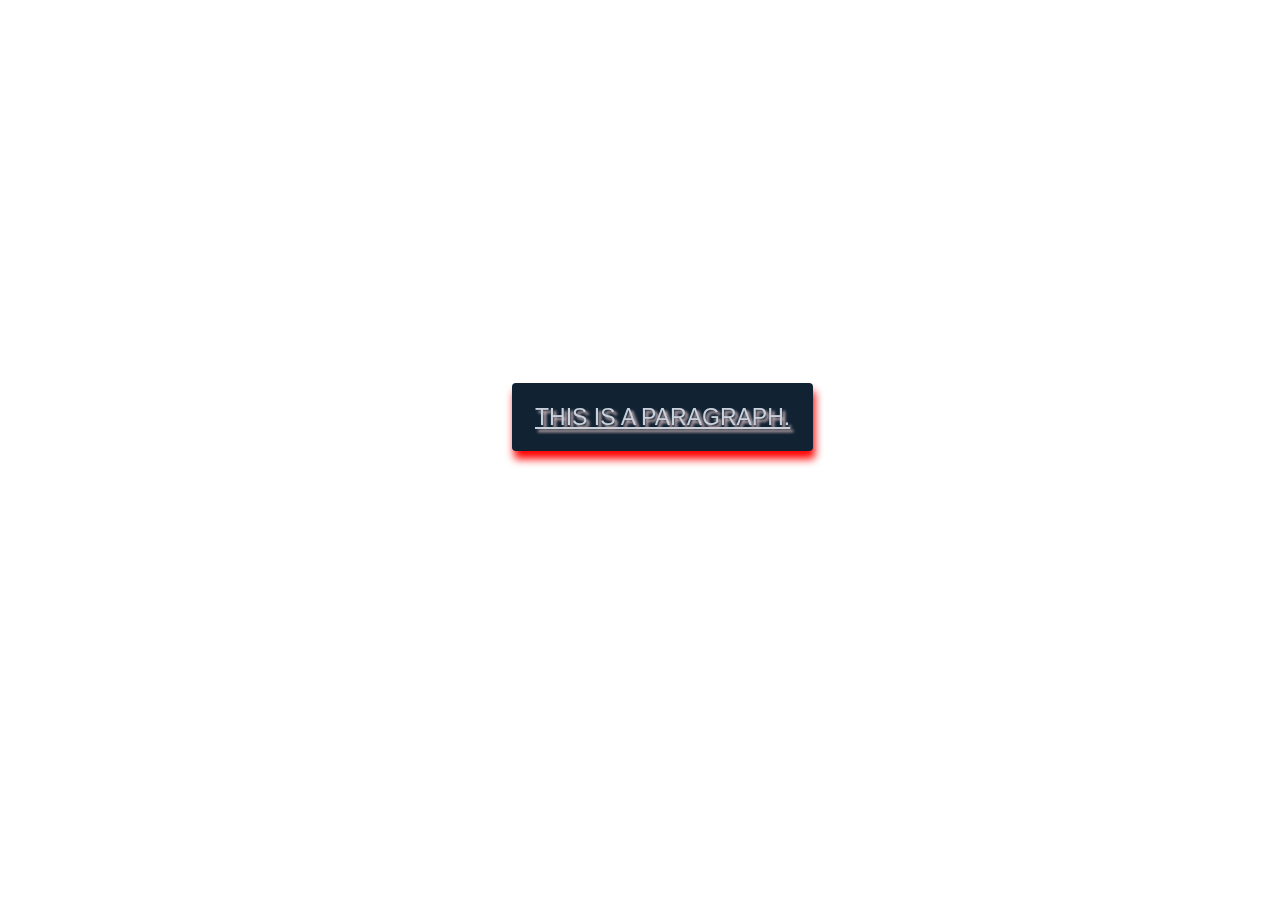
<file: CSS/styling/p.html>
<!DOCTYPE html>
<html lang="en">
<head>
    <meta charset="UTF-8">
    <meta name="viewport" content="width=device-width, initial-scale=1.0">
    <title>paragraph</title>
   <link rel="stylesheet" href="p.css">
    

</head>
<body>
    <p>
        this is a paragraph.
    </p>
</body>
</html>
</file>
<file: CSS/styling/p.css>
p{
    line-height: 22px;
    padding: 23px;
    border-radius: 4px;
    text-align: center;
    font-size:23px;
    background-color: #123;
    color: rgb(201, 210, 220);
    text-decoration: underline;
    text-transform:uppercase;
    font-family: sans-serif;
    text-shadow: 3px 3px 3PX rgb(226, 197, 197);
    display: inline;
    position:absolute;
    top: 40%;
    left: 40%;
    box-shadow: 2px 8px 8px red;
}
</file>
